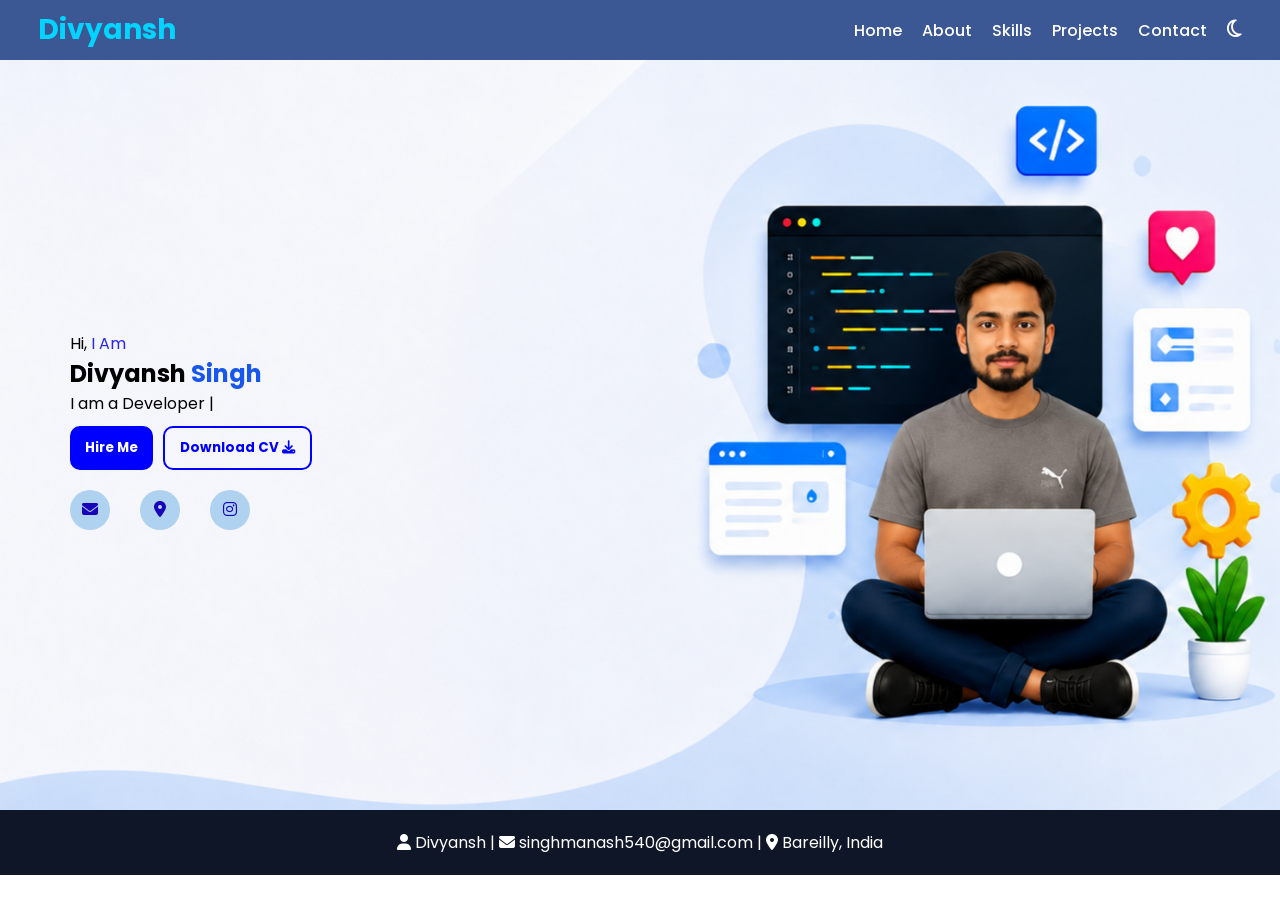
<file: index.html>
<!DOCTYPE html>
<html lang="en">

<head>
    <meta charset="UTF-8">
    <meta name="viewport" content="width=device-width, initial-scale=1.0">
    <title>Portfolio</title>

    <link rel="stylesheet" href="css/home.css">

    <!-- Font Awesome -->
    <link rel="stylesheet" href="https://cdnjs.cloudflare.com/ajax/libs/font-awesome/6.5.1/css/all.min.css">
</head>

<body>

    <header class="header">

        <h2 class="logo">Divyansh</h2>

        <!-- FIX: id already correct -->
        <div class="menu-btn" id="menuBtn">☰</div>

        <nav>
            <ul id="menu">
                <li><a href="index.html">Home</a></li>
                <li><a href="about.html">About</a></li>
                <li><a href="skills.html">Skills</a></li>
                <li><a href="projects.html">Projects</a></li>
                <li><a href="contact.html">Contact</a></li>

                <li>
                    <i class="fa-regular fa-moon" id="themeBtn"></i>
                </li>
            </ul>
        </nav>

    </header>

    <!-- HERO SECTION -->
    <section class="hero">
        <div class="content">
            <p class="hi">Hi, <span style="color: rgb(39, 39, 241);">I Am </span></p>

            <h1>
                Divyansh <span style="color: rgb(24, 87, 235);">Singh</span>
            </h1>

            <p class="role">
                I am a <span>Developer</span> |
            </p>

            <div class="buttons">
                <button class="btn primary">Hire Me</button>
                <button class="btn outline">
                    Download CV <i class="fa fa-download"></i>
                </button>
            </div>

            <!-- SOCIAL ICONS -->
            <div class="social">




                <div  class="icon">
                    <a href="https://mail.google.com/mail/?view=cm&fs=1&to=singhmanash540@gmail.com" target="_blank">
                        <i  class="fa fa-envelope"></i>
                    </a>
                </div>



                <div class="icon">
                    <a href="https://www.google.com/maps/place/Bareilly,+Uttar+Pradesh" target="_blank">
                        <i class="fa fa-location-dot"></i>
                    </a>
                </div>


                <div class="icon filled">
                    <a href="https://www.instagram.com/divyan.sh255/" target="_blank">
                        <i class="fa-brands fa-instagram"></i>
                    </a>
                </div>
            </div>
        </div>
    </section>

    <footer class="footer">
        <p>
            <i class="fas fa-user"></i> Divyansh |
            <i class="fas fa-envelope"></i> singhmanash540@gmail.com |
            <i class="fas fa-location-dot"></i> Bareilly, India
        </p>
    </footer>

    <script src="js/script.js"></script>

</body>

</html>
</file>
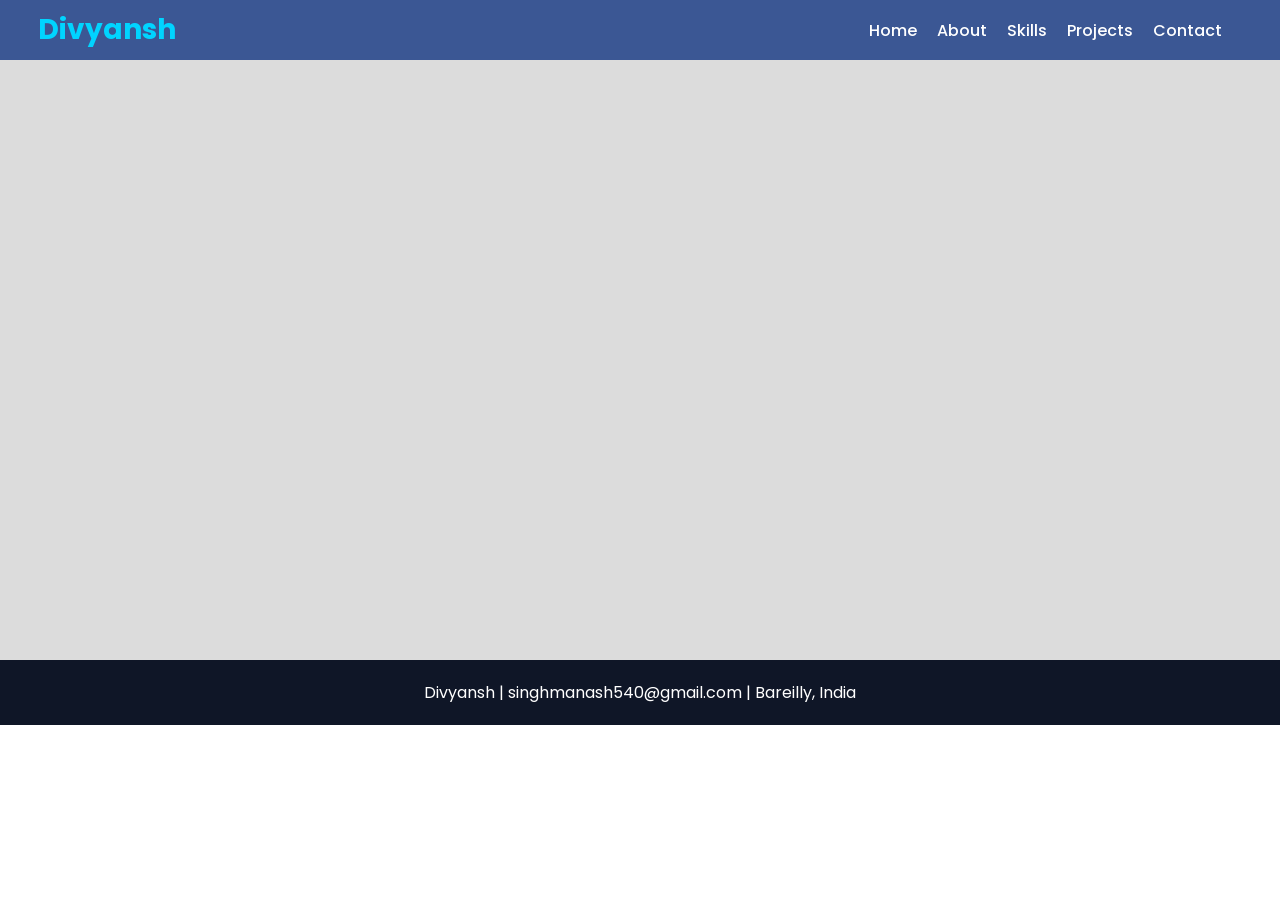
<file: about.html>
<!DOCTYPE html>
<html lang="en">
<head>
  <meta charset="UTF-8">
  <meta name="viewport" content="width=device-width, initial-scale=1.0">
  <title>About</title>

  <link rel="stylesheet" href="css/about.css">
</head>
<body>

 <header class="header">

        <h2 class="logo">Divyansh</h2>

        <!-- FIX: id already correct -->
        <div class="menu-btn" id="menuBtn">☰</div>

        <nav>
            <ul id="menu">
                <li><a href="index.html">Home</a></li>
                <li><a href="about.html">About</a></li>
                <li><a href="skills.html">Skills</a></li>
                <li><a href="projects.html">Projects</a></li>
                <li><a href="contact.html">Contact</a></li>

                <li>
                    <i class="fa-regular fa-moon" id="themeBtn"></i>
                </li>
            </ul>
        </nav>

    </header>






    <section class="hero">


      
    </section>





    <footer class="footer">
        <p>
            <i class="fas fa-user"></i> Divyansh |
            <i class="fas fa-envelope"></i> singhmanash540@gmail.com |
            <i class="fas fa-location-dot"></i> Bareilly, India
        </p>
    </footer>

    <script src="js/script.js"></script>



</body>
</html>
</file>
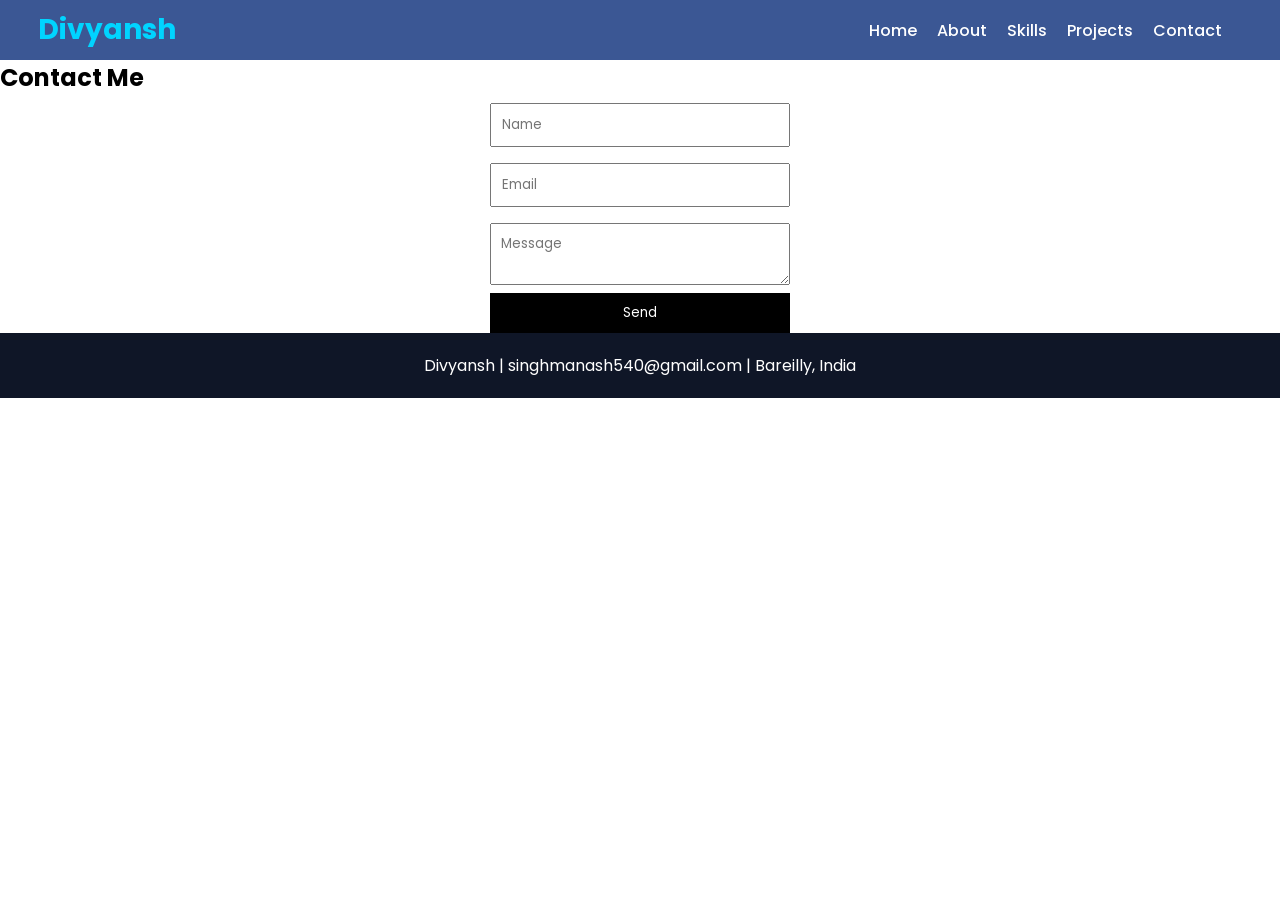
<file: contact.html>
<!DOCTYPE html>
<html>
<head>
  <title>Contact</title>
  <link rel="stylesheet" href="css/contact.css">
</head>
<body>



  <header class="header">

        <h2 class="logo">Divyansh</h2>

        <!-- FIX: id already correct -->
        <div class="menu-btn" id="menuBtn">☰</div>

        <nav>
            <ul id="menu">
                <li><a href="index.html">Home</a></li>
                <li><a href="about.html">About</a></li>
                <li><a href="skills.html">Skills</a></li>
                <li><a href="projects.html">Projects</a></li>
                <li><a href="contact.html">Contact</a></li>

                <li>
                    <i class="fa-regular fa-moon" id="themeBtn"></i>
                </li>
            </ul>
        </nav>

    </header>



<section class="section">
  <h2>Contact Me</h2>

  <form>
    <input type="text" placeholder="Name">
    <input type="email" placeholder="Email">
    <textarea placeholder="Message"></textarea>
    <button>Send </button>
  </form>

</section>












    

    <footer class="footer">
        <p>
            <i class="fas fa-user"></i> Divyansh |
            <i class="fas fa-envelope"></i> singhmanash540@gmail.com |
            <i class="fas fa-location-dot"></i> Bareilly, India
        </p>
    </footer>

    <script src="js/script.js"></script>
</body>
</html>
</file>
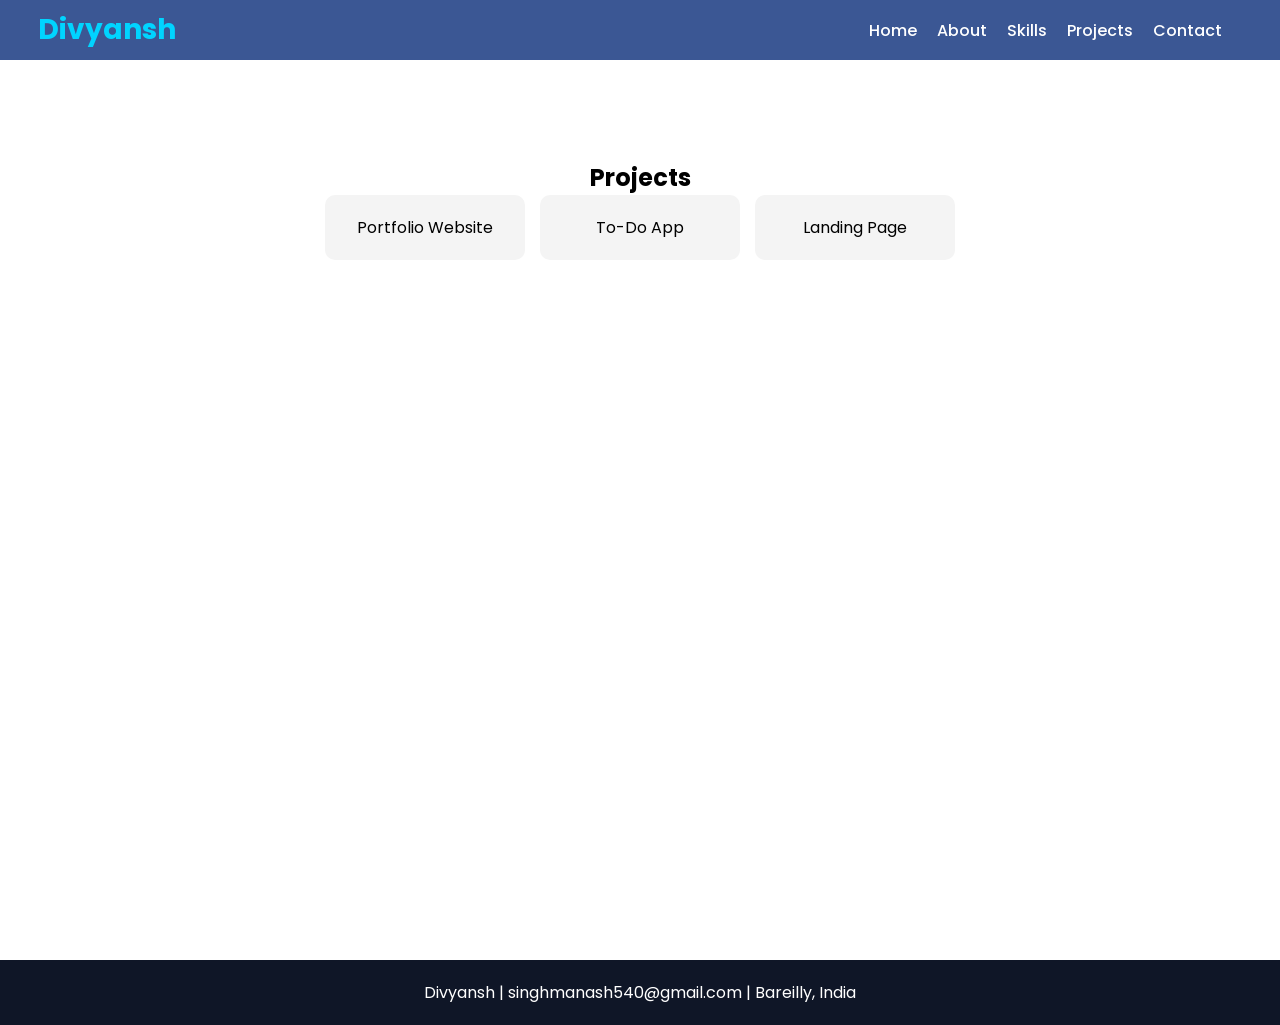
<file: projects.html>
<!DOCTYPE html>
<html>
<head>
  <title>Projects</title>
  <link rel="stylesheet" href="css/projects.css">
</head>
<body>



  <header class="header">

        <h2 class="logo">Divyansh</h2>

        <!-- FIX: id already correct -->
        <div class="menu-btn" id="menuBtn">☰</div>

        <nav>
            <ul id="menu">
                <li><a href="index.html">Home</a></li>
                <li><a href="about.html">About</a></li>
                <li><a href="skills.html">Skills</a></li>
                <li><a href="projects.html">Projects</a></li>
                <li><a href="contact.html">Contact</a></li>

                <li>
                    <i class="fa-regular fa-moon" id="themeBtn"></i>
                </li>
            </ul>
        </nav>

    </header>

<section class="section">
  <h2>Projects</h2>

  <div class="projects">
    <div class="card">Portfolio Website</div>
    <div class="card">To-Do App</div>
    <div class="card">Landing Page</div>
  </div>
</section>


  <footer class="footer">
        <p>
            <i class="fas fa-user"></i> Divyansh |
            <i class="fas fa-envelope"></i> singhmanash540@gmail.com |
            <i class="fas fa-location-dot"></i> Bareilly, India
        </p>
    </footer>

    <script src="js/script.js"></script>

</body>
</html>
</file>
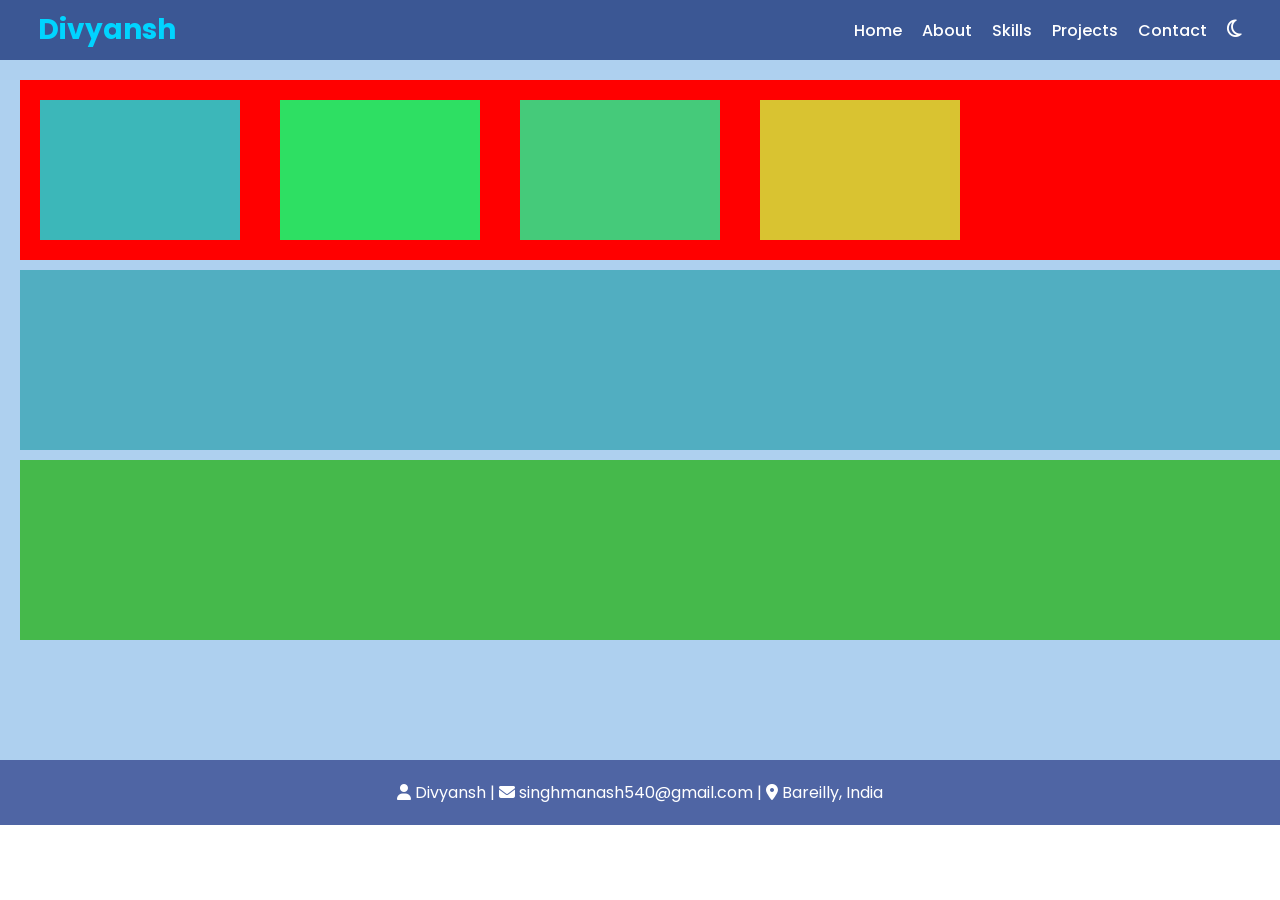
<file: skills.html>
<!DOCTYPE html>
<html>
<head>
    <meta charset="UTF-8">
    <meta name="viewport" content="width=device-width, initial-scale=1.0">
    <title>skills</title>

    <link rel="stylesheet" href="css/skills.css">

    <!-- Font Awesome -->
    <link rel="stylesheet"
        href="https://cdnjs.cloudflare.com/ajax/libs/font-awesome/6.5.1/css/all.min.css">
</head>
<body>



 
  <header class="header">

        <h2 class="logo">Divyansh</h2>

        <!-- FIX: id already correct -->
        <div class="menu-btn" id="menuBtn">☰</div>

        <nav>
            <ul id="menu">
                <li><a href="index.html">Home</a></li>
                <li><a href="about.html">About</a></li>
                <li><a href="skills.html">Skills</a></li>
                <li><a href="projects.html">Projects</a></li>
                <li><a href="contact.html">Contact</a></li>

                <li>
                    <i class="fa-regular fa-moon" id="themeBtn"></i>
                </li>
            </ul>
        </nav>

    </header>




<section class="hero">
<div class="column1">


  
<div class="container1">
  <div class="row1">

    <div class="container3">

    </div>

    <div class="container4">
      
    </div>

    <div class="container5">
      
    </div>

    <div class="container6">
      
    </div>




  </div>



</div>

<div class="container2">


  
</div>


<div class="container11">


  
</div>



</div>



</section>





<footer class="footer">
  <p>
    <i class="fas fa-user"></i> Divyansh |
    <i class="fas fa-envelope"></i> singhmanash540@gmail.com |
    <i class="fas fa-location-dot"></i> Bareilly, India
  </p>
</footer>
 <script src="js/script.js"></script>

</body>
</html>
</file>
<file: css/home.css>
/* Google Font */
@import url('https://fonts.googleapis.com/css2?family=Poppins:wght@300;400;500;600;700&display=swap');

*{
    margin: 0;
    padding: 0;
    box-sizing: border-box;
    font-family: 'Poppins', sans-serif;
}

html{
    scroll-behavior: smooth;
}

/* HEADER */
.header{
    height: 60px;
    background: #3b5794;
    display: flex;
    justify-content: space-between;
    align-items: center;
    padding: 15px 3%;
    position: sticky;
    top: 0;
    z-index: 1000;
}

/* LOGO */
.logo{
    font-size: 28px;
    font-weight: 700;
    color: #00d4ff;
}

/* NAV */
nav ul{
    display: flex;
    align-items: center;
    gap: 20px;
    list-style: none;
}

nav ul li a{
    color: white;
    text-decoration: none;
    font-size: 16px;
    font-weight: 500;
    transition: 0.3s;
}

nav ul li a:hover{
    color: #00d4ff;
}

/* ICON */
#themeBtn{
    color: white;
    font-size: 20px;
    cursor: pointer;
}

/* MENU BTN */
.menu-btn{
    display: none;
    font-size: 28px;
    color: white;
    cursor: pointer;
}

/* HERO */
.hero{
  height: 750px;
  background: url("../assets/apnaph.png.png") center/cover no-repeat;
  display: flex;
  align-items: center;
  padding-left: 70px;
}

.content{
  width: 350px;
}



/* BUTTONS */
.buttons{
  margin-top: 10px;
  display: flex;
  gap: 10px;
}



.btn{
  padding: 10px 15px;
  border-radius: 10px;
  border: none;
  cursor: pointer;
  font-weight: bold;
}

.primary{
  background: blue;
  color: white;
}

.outline{
  border: 2px solid blue;
  background: transparent;
  color: blue;
}

/* SOCIAL */
.social{
  margin-top: 20px;
  display: flex;
  gap: 30px;
 height: 50px;
 color: #00d4ff
}

.icon{
    width: 40px;
    height: 40px;
    display: flex;
    justify-content: center;
    align-items: center;
    border-radius: 50%;
    background: #afd2f1;
}

.icon i{
    color:rgb(25, 4, 186);
    text-decoration: none;
}


/* FOOTER */
.footer {
  background: #0f1627;
  color: #fff;
  text-align: center;
  padding: 20px;
}

/* ========================= */
/* 🔥 FIXED RESPONSIVE MENU */
/* ========================= */

@media (max-width: 600px){

    .menu-btn{
        display: block;
    }

    nav{
        position: absolute;
        top: 60px;
        right: 0;
        width: 200px;
        background: #678ad6;
        display: none;
        flex-direction: column;
        padding: 10px;
    }

    nav ul{
        flex-direction: column;
        gap: 13px;
    }

    /* FIX: THIS IS IMPORTANT */
    nav.active{
        display: flex;
    }
}
</file>
<file: css/about.css>
@import url('https://fonts.googleapis.com/css2?family=Poppins:wght@300;400;500;600;700&display=swap');

*{
    margin: 0;
    padding: 0;
    box-sizing: border-box;
    font-family: 'Poppins', sans-serif;
}

html{
    scroll-behavior: smooth;
}

/* HEADER */
.header{
    height: 60px;
    background: #3b5794;
    display: flex;
    justify-content: space-between;
    align-items: center;
    padding: 15px 3%;
    position: sticky;
    top: 0;
    z-index: 1000;
}

/* LOGO */
.logo{
    font-size: 28px;
    font-weight: 700;
    color: #00d4ff;
}

/* NAV */
nav ul{
    display: flex;
    align-items: center;
    gap: 20px;
    list-style: none;
}

nav ul li a{
    color: white;
    text-decoration: none;
    font-size: 16px;
    font-weight: 500;
    transition: 0.3s;
}

nav ul li a:hover{
    color: #00d4ff;
}

/* ICON */
#themeBtn{
    color: white;
    font-size: 20px;
    cursor: pointer;
}

/* MENU BTN */
.menu-btn{
    display: none;
    font-size: 28px;
    color: white;
    cursor: pointer;
}





.hero{
  padding: 20px;
  height: 600px;
  width: 1351px;
  background: gainsboro;
}













.footer {
  background: #0f1627;
  color: #fff;
  text-align: center;
  padding: 20px;
}

/* ========================= */
/* 🔥 FIXED RESPONSIVE MENU */
/* ========================= */

@media (max-width: 768px){

    .menu-btn{
        display: block;
    }

    nav{
        position: absolute;
        top: 60px;
        right: 0;
        width: 220px;
        background: #3b5794;
        display: none;
        flex-direction: column;
        padding: 10px;
    }

    nav ul{
        flex-direction: column;
        gap: 15px;
    }

    /* FIX: THIS IS IMPORTANT */
    nav.active{
        display: flex;
    }
}
</file>
<file: css/contact.css>
/* Google Font */
@import url('https://fonts.googleapis.com/css2?family=Poppins:wght@300;400;500;600;700&display=swap');

*{
    margin: 0;
    padding: 0;
    box-sizing: border-box;
    font-family: 'Poppins', sans-serif;
}

html{
    scroll-behavior: smooth;
}

/* HEADER */
.header{
    height: 60px;
    background: #3b5794;
    display: flex;
    justify-content: space-between;
    align-items: center;
    padding: 15px 3%;
    position: sticky;
    top: 0;
    z-index: 1000;
}

/* LOGO */
.logo{

    font-size: 28px;
    font-weight: 700;
    color: #00d4ff;
}

/* NAV */
nav ul{
    display: flex;
    align-items: center;
    gap: 20px;
    list-style: none;
}

nav ul li a{
    color: white;
    text-decoration: none;
    font-size: 16px;
    font-weight: 500;
    transition: 0.3s;
}

nav ul li a:hover{
    color: #00d4ff;
}

/* ICON */
#themeBtn{
    color: white;
    font-size: 20px;
    cursor: pointer;
}

/* MENU BTN */
.menu-btn{
    display: none;
    font-size: 28px;
    color: white;
    cursor: pointer;
}


/* Contact */
form {
  display: flex;
  flex-direction: column;
  width: 300px;
  margin: auto;
}

input, textarea {
  margin: 8px 0;
  padding: 10px;
}

button {
  padding: 10px;
  background: black;
  color: white;
  border: none;
}



/* FOOTER */
.footer {
  background: #0f1627;
  color: #fff;
  text-align: center;
  padding: 20px;
}

/* ========================= */
/* 🔥 FIXED RESPONSIVE MENU */
/* ========================= */

@media (max-width: 768px){

    .menu-btn{
        display: block;
    }

    nav{
        position: absolute;
        top: 60px;
        right: 0;
        width: 220px;
        background: #3b5794;
        display: none;
        flex-direction: column;
        padding: 10px;
    }

    nav ul{
        flex-direction: column;
        gap: 15px;
    }

    /* FIX: THIS IS IMPORTANT */
    nav.active{
        display: flex;
    }
}
</file>
<file: css/projects.css>
/* Google Font */
@import url('https://fonts.googleapis.com/css2?family=Poppins:wght@300;400;500;600;700&display=swap');

*{
    margin: 0;
    padding: 0;
    box-sizing: border-box;
    font-family: 'Poppins', sans-serif;
}

html{
    scroll-behavior: smooth;
}

/* HEADER */
.header{
    height: 60px;
    background: #3b5794;
    display: flex;
    justify-content: space-between;
    align-items: center;
    padding: 15px 3%;
    position: sticky;
    top: 0;
    z-index: 1000;
}

/* LOGO */
.logo{
    font-size: 28px;
    font-weight: 700;
    color: #00d4ff;
}

/* NAV */
nav ul{
    display: flex;
    align-items: center;
    gap: 20px;
    list-style: none;
}

nav ul li a{
    color: white;
    text-decoration: none;
    font-size: 16px;
    font-weight: 500;
    transition: 0.3s;
}

nav ul li a:hover{
    color: #00d4ff;
}

/* ICON */
#themeBtn{
    color: white;
    font-size: 20px;
    cursor: pointer;
}

/* MENU BTN */
.menu-btn{
    display: none;
    font-size: 28px;
    color: white;
    cursor: pointer;
}



/* Sections */
.section {
  padding: 100px 20px;
  min-height: 100vh;
  text-align: center;
}







/* Projects */
.projects {
  display: flex;
  justify-content: center;
  gap: 15px;
  flex-wrap: wrap;
}

.card {
  background: #f4f4f4;
  padding: 20px;
  width: 200px;
  border-radius: 10px;
}






/* FOOTER */
.footer {
  background: #0f1627;
  color: #fff;
  text-align: center;
  padding: 20px;
}

/* ========================= */
/* 🔥 FIXED RESPONSIVE MENU */
/* ========================= */

@media (max-width: 768px){

    .menu-btn{
        display: block;
    }

    nav{
        position: absolute;
        top: 60px;
        right: 0;
        width: 220px;
        background: #3b5794;
        display: none;
        flex-direction: column;
        padding: 10px;
    }

    nav ul{
        flex-direction: column;
        gap: 15px;
    }

    /* FIX: THIS IS IMPORTANT */
    nav.active{
        display: flex;
    }
}
</file>
<file: css/skills.css>
/* Google Font */
@import url('https://fonts.googleapis.com/css2?family=Poppins:wght@300;400;500;600;700&display=swap');

*{
    margin: 0;
    padding: 0;
    box-sizing: border-box;
    font-family: 'Poppins', sans-serif;
}

html{
    scroll-behavior: smooth;
}

/* HEADER */
.header{
    height: 60px;
    background: #3b5794;
    display: flex;
    justify-content: space-between;
    align-items: center;
    padding: 15px 3%;
    position: sticky;
    top: 0;
    z-index: 1000;
}

/* LOGO */
.logo{
    font-size: 28px;
    font-weight: 700;
    color: #00d4ff;
}

/* NAV */
nav ul{
    display: flex;
    align-items: center;
    gap: 20px;
    list-style: none;
}

nav ul li a{
    color: white;
    text-decoration: none;
    font-size: 16px;
    font-weight: 500;
    transition: 0.3s;
}

nav ul li a:hover{
    color: #00d4ff;
}

/* ICON */
#themeBtn{
    color: white;
    font-size: 20px;
    cursor: pointer;
}

/* MENU BTN */
.menu-btn{
    display: none;
    font-size: 28px;
    color: white;
    cursor: pointer;
}










.hero{
padding: 20px;
background: rgb(174, 208, 239);
display: flex;
height: 700px;
width: 1350px;
}

.column1{
flex-direction: column;
display: flex;
gap: 10px;

}


.container1{


  display: flex;

     width: 1300px;          /* Width */
    height: 180px;         /* Height */
    background-color: red; /* Red background */
  
    text-align: center;
    line-height: 200px; 



}

.row1{
 
  display: flex;
  gap: 20;
  flex-direction: row;
}


.container3{

 

  margin: 20px;
   width: 200px ;            /* equal width */
    height: 140px;
    background: rgb(60, 183, 185);

}


.container4{

 
  
  margin: 20px;
   width: 200px ;            /* equal width */
    height: 140px;
    background: rgb(46, 223, 99);

}

.container5{

 


   margin: 20px;
   width: 200px ;            /* equal width */
    height: 140px;
    background: rgb(69, 202, 122);

}

.container6{

 
   margin: 20px;
   width: 200px ;            /* equal width */
    height: 140px;
    background: rgb(217, 195, 49);

} 


.container2{


  display: flex;

     width: 1300px;          /* Width */
    height: 180px;         /* Height */
    background-color: rgb(81, 174, 193); /* Red background */
  
    text-align: center;
    line-height: 200px; 



}


.container11{


  display: flex;

     width: 1300px;          /* Width */
    height: 180px;         /* Height */
    background-color: rgb(69, 185, 75); /* Red background */
  
    text-align: center;
    line-height: 200px; 



}





.footer {
  background: #4f65a4;
  color: #fff;
  text-align: center;
  padding: 20px;
}

/* ========================= */
/* 🔥 FIXED RESPONSIVE MENU */
/* ========================= */

@media (max-width: 600px){

    .menu-btn{
        display: block;
    }

    nav{
        position: absolute;
        top: 60px;
        right: 0;
        width: 200px;
        background: #678ad6;
        display: none;
        flex-direction: column;
        padding: 10px;
    }

    nav ul{
        flex-direction: column;
        gap: 13px;
    }

    /* FIX: THIS IS IMPORTANT */
    nav.active{
        display: flex;
    }
}
</file>
